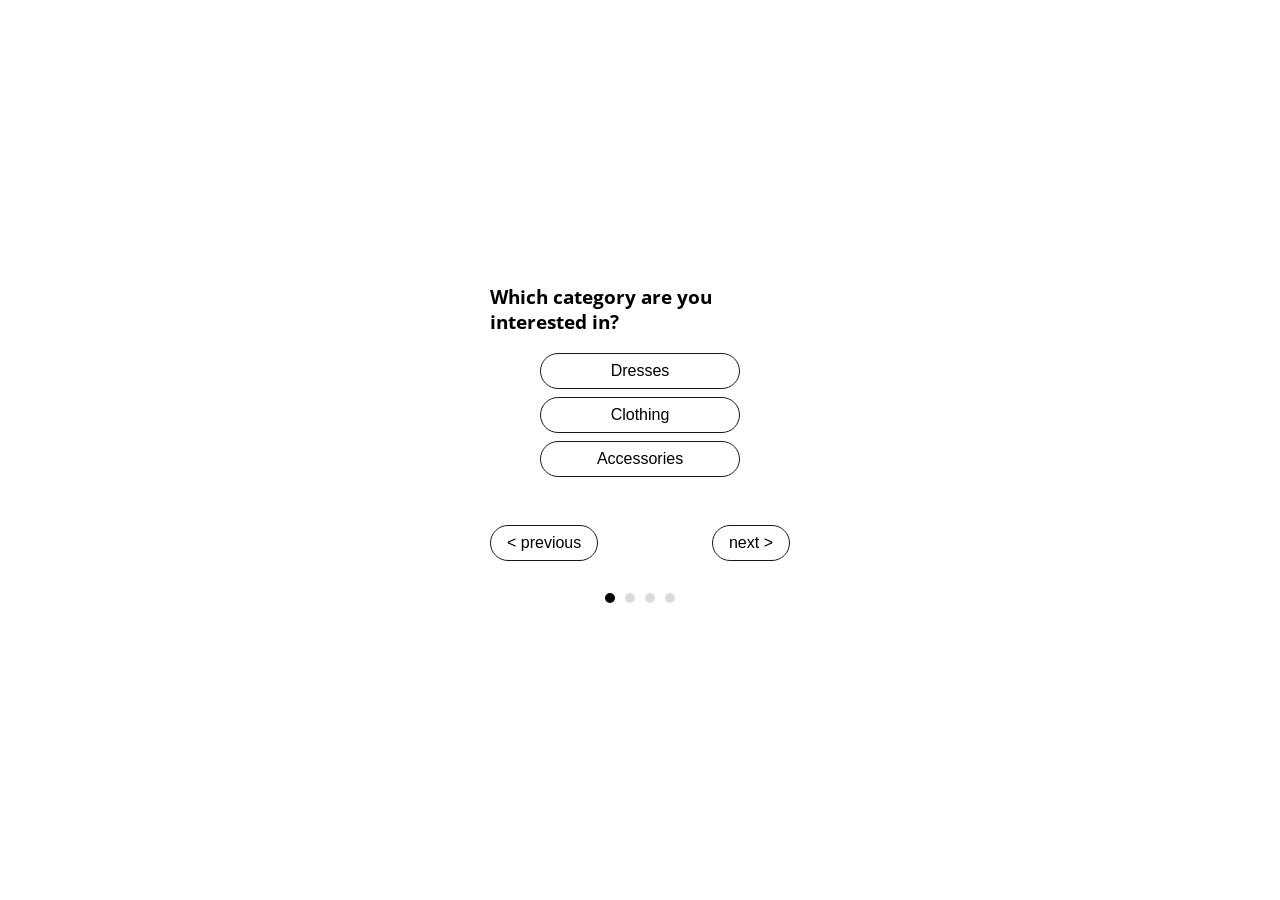
<file: index.html>
<!DOCTYPE html>
<html>
<head>
    <meta charset='utf-8'>
    <meta http-equiv='X-UA-Compatible' content='IE=edge'>
    <title>Page Title</title>
    <meta name='viewport' content='width=device-width, initial-scale=1'>
    <link rel='stylesheet' type='text/css' media='screen' href='style.css'>
    <link rel="stylesheet" href="https://cdn.jsdelivr.net/npm/swiper@10/swiper-bundle.min.css"/>
    
</head>
<body>
    <div class="Container" id="first-container">
        <div class="Questions" id="question-container">
            
        </div>
        <div class="Buttons">
            <button id="prvBtn"> < previous</button>
            <button id="nextBtn">next ></button>
        </div>
        <div class="Steps">
            <div class="progress-step progress-step-active"></div>
            <div class="progress-step"></div>
            <div class="progress-step"></div>
            <div class="progress-step"></div>
        </div>
    </div>
    <div class="Container" id="second-container">

    </div>
</body>
<script src='script.js'></script>
<script src="https://cdn.jsdelivr.net/npm/swiper@10/swiper-bundle.min.js"></script>
<script>
    
</script>
</html>
</file>
<file: style.css>
@import url('https://fonts.googleapis.com/css2?family=Open+Sans:wght@300;400;500&display=swap');

body{
    margin: 0;
    padding: 0;
    box-sizing: border-box;
    width: 100%;
    height: 100vh;
    font-family: 'Open Sans', sans-serif;
    display: flex;
    align-items: center;
    justify-content: center;
    
}

.Questions{
    width:300px;
    margin: auto;
    display: flex;
    align-items: center;
    justify-content: center;
}

.Question-Buttons{
    display: flex;
    flex-direction: column;
    align-items: center;
    justify-content: center;
    width: 200px;
    margin: 0.5rem auto;
    background-color: transparent;
    border: 1px solid rgb(24, 24, 24);
    font-size: 16px;
    padding: 0.5rem 0;
    border-radius: 20px;
    transition: 0.2s all ease-in-out;
    cursor: pointer;
}

.Question-Buttons:hover{
    background-color: rgb(24, 24, 24);
    color: white;
    
}

.Question-Buttons:last-child{
    margin-bottom: 3rem;
}

.Buttons{
    display: flex;
    align-items: center;
    justify-content: space-between;
    
}

.Buttons button{
    font-size: 16px;
    padding: 0.5rem 1rem;
    border-radius: 20px;
    transition: 0.2s all ease-in-out;
    cursor: pointer;
    background-color: transparent;
    border: 1px solid rgb(24, 24, 24);
    
}

.Buttons button:hover{
    background-color: rgb(24, 24, 24);
    color: white;
}

.Steps{
    width: 80px;
    display: flex;
    margin: 2rem auto;
}

.progress-step{
    width: 10px;
    height: 10px;
    border-radius: 50%;
    margin: 0 5px;
    background-color: rgb(220, 220, 220);
}

.progress-step-active{
    background-color: black;
}

.swiper{
    width: 400px;

}

.product-image-wrapper{
    width: 400px;
    display: flex;
    align-items: center;
    justify-content: center;
}

.swiper img{
    width: 300px;
    
}

.swiper-slide{
    margin: 3rem 0;
}

.product-title{
    display: flex;
    align-items: center;
    justify-content: center;
}

.product-price{
    display: flex;
    justify-content: center;
    align-items: center;
    color: red;
}

.product-old-price{
    display: flex;
    justify-content: center;
    align-items: center;
}

.swiper-button-next, .swiper-button-prev{
    color: black !important;
}

.swiper-pagination-bullet-active{
    background-color: black !important;
}

.view-button{
    display: flex;
    align-items: center;
    justify-content: center;
    width: 200px;
    height: 30px;
    margin: 0.5rem auto;
    background-color: rgb(24, 24, 24);
    border: 1px solid rgb(24, 24, 24);
    color: white;
    font-size: 16px;
    padding: 0.5rem 0;
    border-radius: 20px;
    transition: 0.2s all ease-in-out;
    cursor: pointer;
    text-decoration: none;
}

.view-button:hover{
    background-color: white;
    color: rgb(24, 24, 24);
}

@media screen and (max-width: 500px) {
    .swiper-slide{
        width: 100%;
    }

    .product-title{
        width: 80%;
        margin: 1rem auto;
    }
}
</file>
